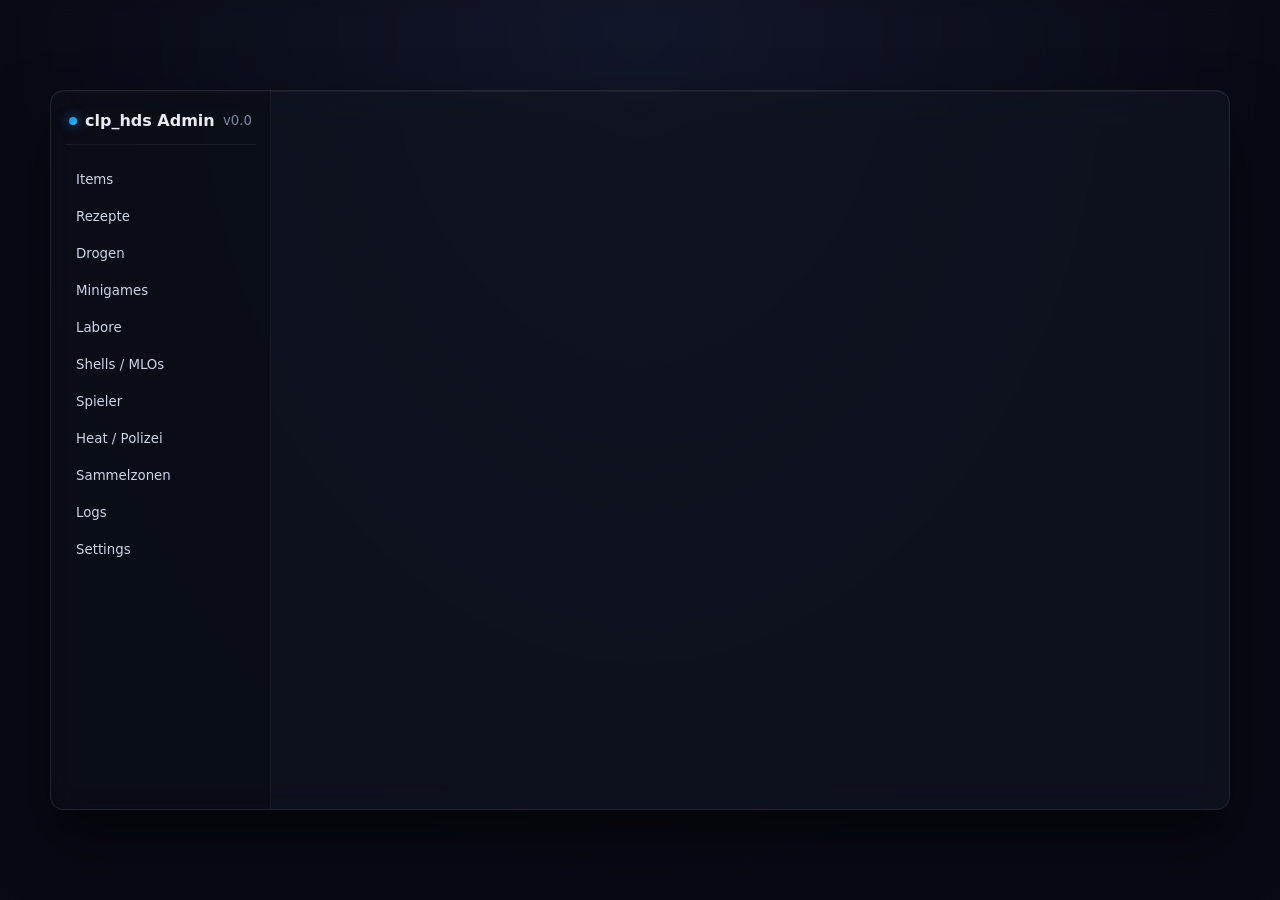
<file: html/admin.html>
<!--
  Standalone Admin-Panel-Variante (für Headless-Tests im Browser).
  Lädt die gleichen Module wie index.html, aber direkt im Admin-View.
-->
<!doctype html>
<html lang="de"><head>
  <meta charset="utf-8"/>
  <title>clp_hds admin</title>
  <link rel="stylesheet" href="css/common.css"/>
  <link rel="stylesheet" href="css/glass.css"/>
  <link rel="stylesheet" href="css/admin.css"/>
</head>
<body class="solo-admin">
  <div id="adminPanel" class="panel">
    <div class="glass admin-shell">
      <aside class="admin-side">
        <div class="brand"><span class="dot"></span><strong>clp_hds Admin</strong><small id="adminVersion">v0.0</small></div>
        <nav id="adminNav">
          <button data-tab="items">Items</button>
          <button data-tab="recipes">Rezepte</button>
          <button data-tab="drugs">Drogen</button>
          <button data-tab="minigames">Minigames</button>
          <button data-tab="labs">Labore</button>
          <button data-tab="shells">Shells / MLOs</button>
          <button data-tab="players">Spieler</button>
          <button data-tab="police">Heat / Polizei</button>
          <button data-tab="zones">Sammelzonen</button>
          <button data-tab="logs">Logs</button>
          <button data-tab="settings">Settings</button>
        </nav>
      </aside>
      <main id="adminMain" class="admin-main"></main>
    </div>
  </div>
  <script src="js/core.js"></script>
  <script src="js/admin/app.js"></script>
  <script src="js/admin/items.js"></script>
  <script src="js/admin/recipes.js"></script>
  <script src="js/admin/drugs.js"></script>
  <script src="js/admin/minigames.js"></script>
  <script src="js/admin/labs.js"></script>
  <script src="js/admin/shells.js"></script>
  <script src="js/admin/players.js"></script>
  <script src="js/admin/police.js"></script>
  <script src="js/admin/zones.js"></script>
  <script src="js/admin/logs.js"></script>
  <script src="js/admin/settings.js"></script>
</body></html>
</file>
<file: html/css/common.css>
/* common.css — globale Defaults */
* { box-sizing: border-box; }
html, body {
  margin: 0; padding: 0; height: 100%; width: 100%;
  font-family: 'Inter', 'Segoe UI', system-ui, sans-serif;
  color: #e9ecf1;
  user-select: none;
  -webkit-font-smoothing: antialiased;
}
body { background: transparent; }
body.solo-admin { background: radial-gradient(ellipse at top, #1f2237 0%, #0a0c14 70%); }
.hidden { display: none !important; }

button { font-family: inherit; cursor: pointer; }
input, select, textarea {
  font-family: inherit; color: inherit;
  background: rgba(255,255,255,0.06);
  border: 1px solid rgba(255,255,255,0.12);
  border-radius: 6px; padding: 6px 8px; outline: none;
}
input:focus, select:focus, textarea:focus { border-color: #6da9ff; }

.row { display: flex; align-items: center; gap: 8px; }
.row.between { justify-content: space-between; }
.col { display: flex; flex-direction: column; gap: 8px; }
.grow { flex: 1; }
.center { align-items: center; justify-content: center; }

.btn {
  border: 1px solid rgba(255,255,255,0.12);
  background: rgba(255,255,255,0.06);
  color: #e9ecf1; padding: 8px 14px;
  border-radius: 8px; transition: all .15s ease;
}
.btn:hover { background: rgba(255,255,255,0.10); border-color: rgba(255,255,255,0.22); }
.btn.primary { background: linear-gradient(135deg,#3a7bd5,#00d2ff); border-color: transparent; color: #fff; }
.btn.danger  { background: linear-gradient(135deg,#cf2a2a,#ff5e5e); border-color: transparent; color: #fff; }
.btn.ghost   { background: transparent; }
.btn:disabled { opacity: .5; cursor: not-allowed; }

.tag { display: inline-block; padding: 2px 8px; border-radius: 999px; font-size: 11px;
       background: rgba(255,255,255,0.08); border: 1px solid rgba(255,255,255,0.12); }
.tag.ok    { background: rgba(60, 200, 120, 0.18); color: #6ff0a0; border-color: rgba(60,200,120,0.4); }
.tag.warn  { background: rgba(255, 180,  60, 0.18); color: #ffd07a; border-color: rgba(255,180,60,0.4); }
.tag.err   { background: rgba(255,  80,  80, 0.18); color: #ff8b8b; border-color: rgba(255,80,80,0.4); }

table { width: 100%; border-collapse: collapse; font-size: 13px; }
th, td { text-align: left; padding: 8px 10px; border-bottom: 1px solid rgba(255,255,255,0.08); }
th { font-weight: 600; color: #b9c1d4; }

.notify-stack { position: fixed; right: 16px; top: 16px; display: flex; flex-direction: column; gap: 8px; z-index: 9999; }
.notify {
  padding: 10px 14px; border-radius: 8px;
  background: rgba(20,22,32,0.85); color: #fff;
  border-left: 3px solid #6da9ff;
  animation: slidein .25s ease;
  max-width: 360px;
}
.notify.success { border-color: #4dd49b; }
.notify.error   { border-color: #ff6b6b; }
@keyframes slidein {
  from { opacity: 0; transform: translateX(20px); }
  to   { opacity: 1; transform: translateX(0); }
}
</file>
<file: html/css/glass.css>
/* glass.css — moderner Glass UI Look */
.panel {
  position: fixed; inset: 0;
  background: rgba(8, 10, 18, 0.45);
  backdrop-filter: blur(8px) saturate(140%);
  -webkit-backdrop-filter: blur(8px) saturate(140%);
  display: flex; align-items: center; justify-content: center;
  z-index: 100;
}

.glass {
  background: rgba(20, 24, 38, 0.55);
  border: 1px solid rgba(255,255,255,0.08);
  border-radius: 14px;
  box-shadow: 0 30px 60px rgba(0,0,0,0.6), inset 0 1px 0 rgba(255,255,255,0.05);
  backdrop-filter: blur(18px) saturate(160%);
  -webkit-backdrop-filter: blur(18px) saturate(160%);
}

.main-shell  { width: 720px; max-height: 80vh; padding: 18px; display: flex; flex-direction: column; gap: 12px; }
.mg-shell    { width: 540px; padding: 18px; display: flex; flex-direction: column; gap: 12px; }
.admin-shell { width: 1180px; height: 80vh; display: grid; grid-template-columns: 220px 1fr; overflow: hidden; }

.admin-side {
  background: rgba(0,0,0,0.25); border-right: 1px solid rgba(255,255,255,0.06);
  padding: 14px; display: flex; flex-direction: column; gap: 10px;
}
.admin-side .brand {
  display: flex; align-items: center; gap: 8px; padding: 6px 4px 14px;
  border-bottom: 1px solid rgba(255,255,255,0.06); margin-bottom: 8px;
}
.admin-side .brand .dot {
  width: 8px; height: 8px; border-radius: 999px;
  background: linear-gradient(135deg,#3a7bd5,#00d2ff); box-shadow: 0 0 12px rgba(60,150,255,0.7);
}
.admin-side .brand small { color: #7c87a3; margin-left: auto; }
.admin-side nav { display: flex; flex-direction: column; gap: 4px; flex: 1; overflow-y: auto; }
.admin-side nav button {
  text-align: left; background: transparent; border: 1px solid transparent;
  padding: 8px 10px; border-radius: 8px; color: #cdd5ea;
}
.admin-side nav button:hover  { background: rgba(255,255,255,0.05); }
.admin-side nav button.active { background: rgba(70,130,255,0.15); border-color: rgba(70,130,255,0.4); color: #fff; }
.admin-side footer { border-top: 1px solid rgba(255,255,255,0.06); padding-top: 10px; }

.admin-main { padding: 18px; overflow: auto; }

.card {
  background: rgba(255,255,255,0.04); border: 1px solid rgba(255,255,255,0.07);
  border-radius: 10px; padding: 14px;
}
</file>
<file: html/css/admin.css>
/* admin.css */
.admin-main h2 { margin: 0 0 12px; font-size: 18px; }
.admin-main h3 { margin: 0 0 8px; font-size: 14px; color: #b9c1d4; }
.admin-main .toolbar { display: flex; gap: 8px; margin-bottom: 12px; }
.admin-main .grid { display: grid; gap: 14px; }
.admin-main .grid.two { grid-template-columns: 1fr 1fr; }
.admin-main .grid.three { grid-template-columns: 1fr 1fr 1fr; }

.field { display: flex; flex-direction: column; gap: 4px; font-size: 12px; color: #b9c1d4; }
.field label { font-weight: 500; }
.field input, .field select, .field textarea { font-size: 13px; color: #e9ecf1; }
.field textarea { min-height: 80px; resize: vertical; }

.list { max-height: 56vh; overflow-y: auto; }
.list .row-item {
  display: grid; grid-template-columns: 1fr auto auto; gap: 8px; align-items: center;
  padding: 8px 10px; border-radius: 8px;
}
.list .row-item:hover  { background: rgba(255,255,255,0.04); }
.list .row-item .meta  { font-size: 12px; color: #7c87a3; }

.dropzone {
  border: 1px dashed rgba(255,255,255,0.15); border-radius: 8px;
  padding: 8px; min-height: 48px; display: flex; flex-wrap: wrap; gap: 6px;
}
.dropzone.drag { border-color: #6da9ff; background: rgba(70,130,255,0.06); }
.chip {
  padding: 4px 10px; border-radius: 999px;
  background: rgba(255,255,255,0.08); border: 1px solid rgba(255,255,255,0.12);
  font-size: 12px; cursor: grab; display: inline-flex; gap: 6px; align-items: center;
}
.chip .x { color: #ff8b8b; cursor: pointer; }

.grid2 { display: grid; grid-template-columns: 1fr 1fr; gap: 8px; margin-bottom: 8px; }
.grid2 label { display: flex; flex-direction: column; gap: 4px; font-size: 12px; color: #b9c1d4; }

fieldset.vec {
  border: 1px solid rgba(255,255,255,0.1); border-radius: 8px;
  padding: 8px 10px; margin: 8px 0;
  display: flex; flex-wrap: wrap; gap: 8px; align-items: end;
}
fieldset.vec legend { font-size: 12px; color: #ffd07a; padding: 0 6px; }
fieldset.vec label  { display: flex; flex-direction: column; gap: 2px; font-size: 11px; color: #b9c1d4; }
fieldset.vec input  { width: 96px; }

.log { font-family: 'JetBrains Mono', 'Consolas', monospace; font-size: 12px; color: #b9c1d4; }
.log .time { color: #6da9ff; margin-right: 6px; }
.log .cat  { color: #ffd07a; margin-right: 6px; }
</file>
